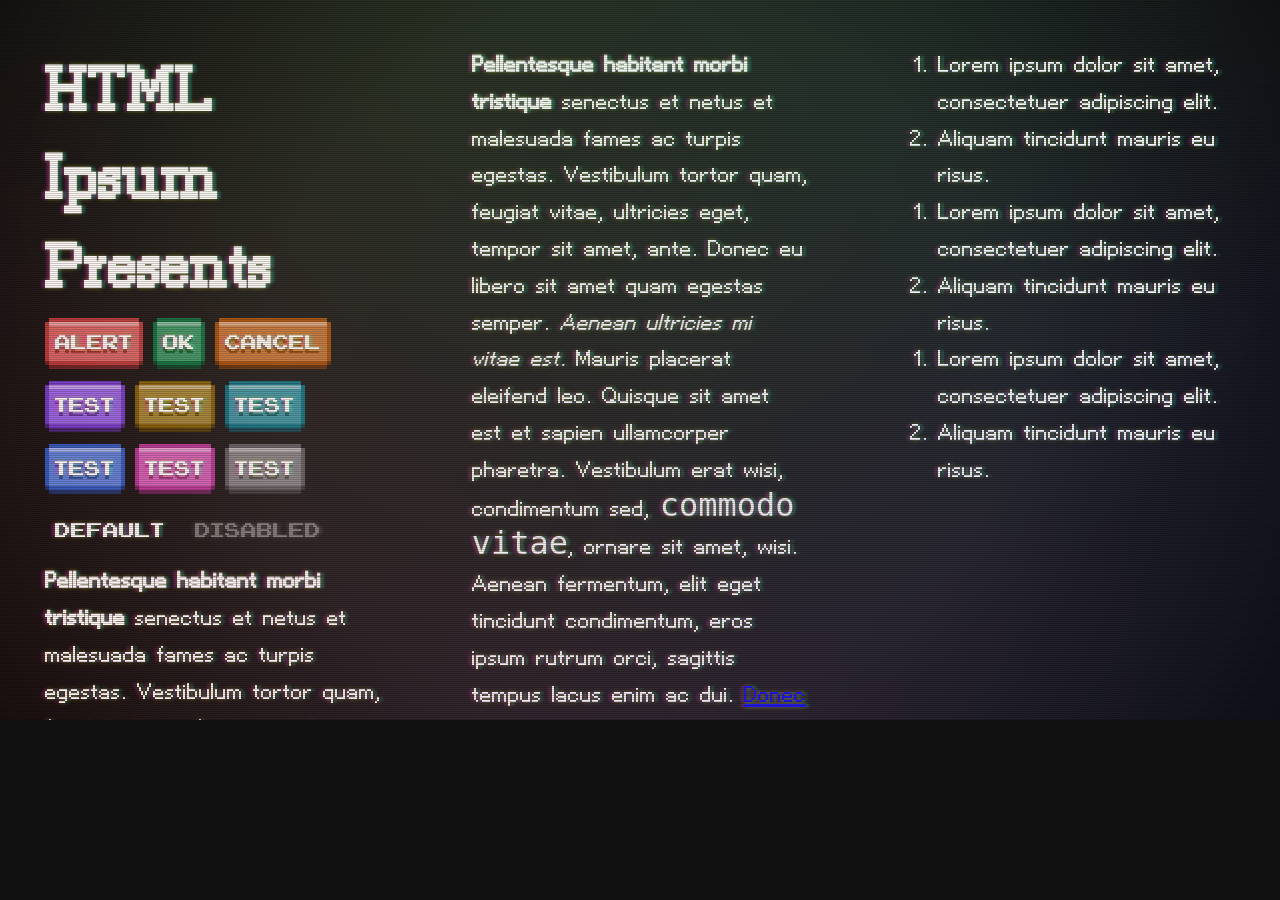
<file: index.html>
<!doctype html>
<html lang="en">
  <head>
    <meta charset="UTF-8" />
    <meta name="viewport" content="width=device-width, initial-scale=1.0" />
    <link rel="stylesheet" href="./assets/styles/styles.css" />
    <title>unwritten_</title>
  </head>
  <body data-theme="dark">
    <div class="crt active glitch">
      <div>
        <h1>HTML Ipsum Presents</h1>

        <button onclick="this.closest('.crt').classList.toggle('active')" style="--color: var(--red)">Alert</button>
        <button onclick="this.closest('.crt').classList.toggle('active')" style="--color: var(--green)">Ok</button>
        <button onclick="this.closest('.crt').classList.toggle('active')" style="--color: var(--orange)">Cancel</button>
        <button onclick="this.closest('.crt').classList.toggle('active')" style="--color: var(--purple)">Test</button>
        <button onclick="this.closest('.crt').classList.toggle('active')" style="--color: var(--yellow)">Test</button>
        <button onclick="this.closest('.crt').classList.toggle('active')" style="--color: var(--cyan)">Test</button>
        <button onclick="this.closest('.crt').classList.toggle('active')" style="--color: var(--blue)">Test</button>
        <button onclick="this.closest('.crt').classList.toggle('active')" style="--color: var(--pink)">Test</button>
        <button onclick="this.closest('.crt').classList.toggle('active')" style="--color: var(--grey)">Test</button>
        <button onclick="this.closest('.crt').classList.toggle('active')">Default</button>
        <button onclick="this.closest('.crt').classList.toggle('active')" disabled>Disabled</button>

        <p><strong>Pellentesque habitant morbi tristique</strong> senectus et netus et malesuada fames ac turpis egestas. Vestibulum tortor quam, feugiat vitae, ultricies eget, tempor sit amet, ante. Donec eu libero sit amet quam egestas semper. <em>Aenean ultricies mi vitae est.</em> Mauris placerat eleifend leo. Quisque sit amet est et sapien ullamcorper pharetra. Vestibulum erat wisi, condimentum sed, <code>commodo vitae</code>, ornare sit amet, wisi. Aenean fermentum, elit eget tincidunt condimentum, eros ipsum rutrum orci, sagittis tempus lacus enim ac dui. <a href="#">Donec non enim</a> in turpis pulvinar facilisis. Ut felis.</p>

        <h2>Header Level 2</h2>

        <ol>
          <li>Lorem ipsum dolor sit amet, consectetuer adipiscing elit.</li>
          <li>Aliquam tincidunt mauris eu risus.</li>
        </ol>

        <blockquote><p>Lorem ipsum dolor sit amet, consectetur adipiscing elit. Vivamus magna. Cras in mi at felis aliquet congue. Ut a est eget ligula molestie gravida. Curabitur massa. Donec eleifend, libero at sagittis mollis, tellus est malesuada tellus, at luctus turpis elit sit amet quam. Vivamus pretium ornare est.</p></blockquote>
      </div>
      <div>
        <p><strong>Pellentesque habitant morbi tristique</strong> senectus et netus et malesuada fames ac turpis egestas. Vestibulum tortor quam, feugiat vitae, ultricies eget, tempor sit amet, ante. Donec eu libero sit amet quam egestas semper. <em>Aenean ultricies mi vitae est.</em> Mauris placerat eleifend leo. Quisque sit amet est et sapien ullamcorper pharetra. Vestibulum erat wisi, condimentum sed, <code>commodo vitae</code>, ornare sit amet, wisi. Aenean fermentum, elit eget tincidunt condimentum, eros ipsum rutrum orci, sagittis tempus lacus enim ac dui. <a href="#">Donec non enim</a> in turpis pulvinar facilisis. Ut felis.</p>
        <p><strong>Pellentesque habitant morbi tristique</strong> senectus et netus et malesuada fames ac turpis egestas. Vestibulum tortor quam, feugiat vitae, ultricies eget, tempor sit amet, ante. Donec eu libero sit amet quam egestas semper. <em>Aenean ultricies mi vitae est.</em> Mauris placerat eleifend leo. Quisque sit amet est et sapien ullamcorper pharetra. Vestibulum erat wisi, condimentum sed, <code>commodo vitae</code>, ornare sit amet, wisi. Aenean fermentum, elit eget tincidunt condimentum, eros ipsum rutrum orci, sagittis tempus lacus enim ac dui. <a href="#">Donec non enim</a> in turpis pulvinar facilisis. Ut felis.</p>
        <p><strong>Pellentesque habitant morbi tristique</strong> senectus et netus et malesuada fames ac turpis egestas. Vestibulum tortor quam, feugiat vitae, ultricies eget, tempor sit amet, ante. Donec eu libero sit amet quam egestas semper. <em>Aenean ultricies mi vitae est.</em> Mauris placerat eleifend leo. Quisque sit amet est et sapien ullamcorper pharetra. Vestibulum erat wisi, condimentum sed, <code>commodo vitae</code>, ornare sit amet, wisi. Aenean fermentum, elit eget tincidunt condimentum, eros ipsum rutrum orci, sagittis tempus lacus enim ac dui. <a href="#">Donec non enim</a> in turpis pulvinar facilisis. Ut felis.</p>
      </div>
      <div>
        <ol>
          <li>Lorem ipsum dolor sit amet, consectetuer adipiscing elit.</li>
          <li>Aliquam tincidunt mauris eu risus.</li>
        </ol>
        <ol>
          <li>Lorem ipsum dolor sit amet, consectetuer adipiscing elit.</li>
          <li>Aliquam tincidunt mauris eu risus.</li>
        </ol>
        <ol>
          <li>Lorem ipsum dolor sit amet, consectetuer adipiscing elit.</li>
          <li>Aliquam tincidunt mauris eu risus.</li>
        </ol>
      </div>
    </div>
  </body>
</html>
</file>
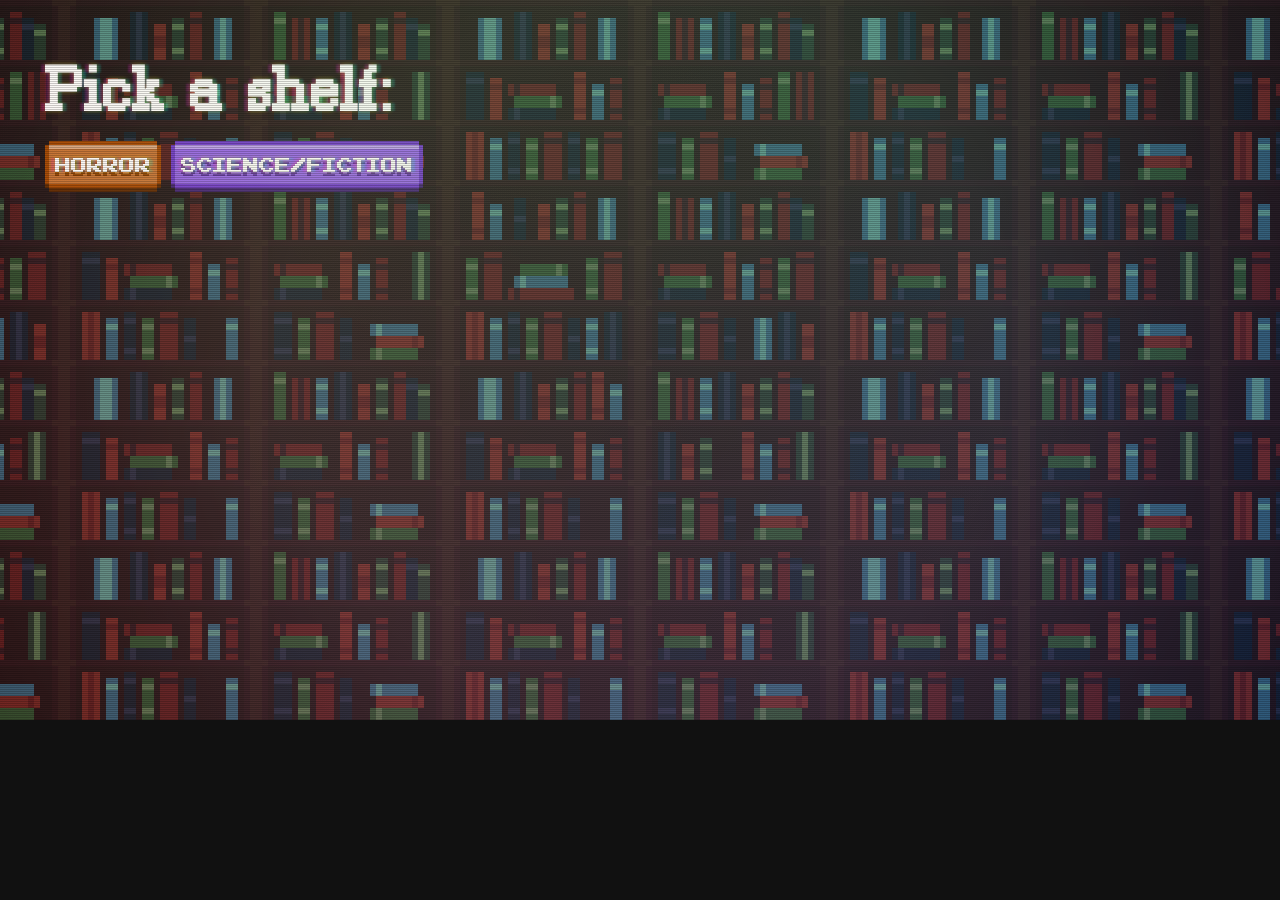
<file: library.html>
<!doctype html>
<html lang="en">
  <head>
    <meta charset="UTF-8" />
    <meta name="viewport" content="width=device-width, initial-scale=1.0" />
    <link rel="stylesheet" href="./assets/styles/styles.css" />
    <title>unwritten_</title>
  </head>
  <body data-theme="dark">
    <div class="crt active glitch">
      <div class="shelves">
        <h1>Pick a shelf:</h1>
        <button onclick="this.closest('.shelves').classList.toggle('active')" style="--color: var(--orange)">Horror</button>
        <button onclick="this.closest('.shelves').classList.toggle('active')" style="--color: var(--purple)">Science/Fiction</button>
      </div>
    </div>
  </body>
</html>
</file>
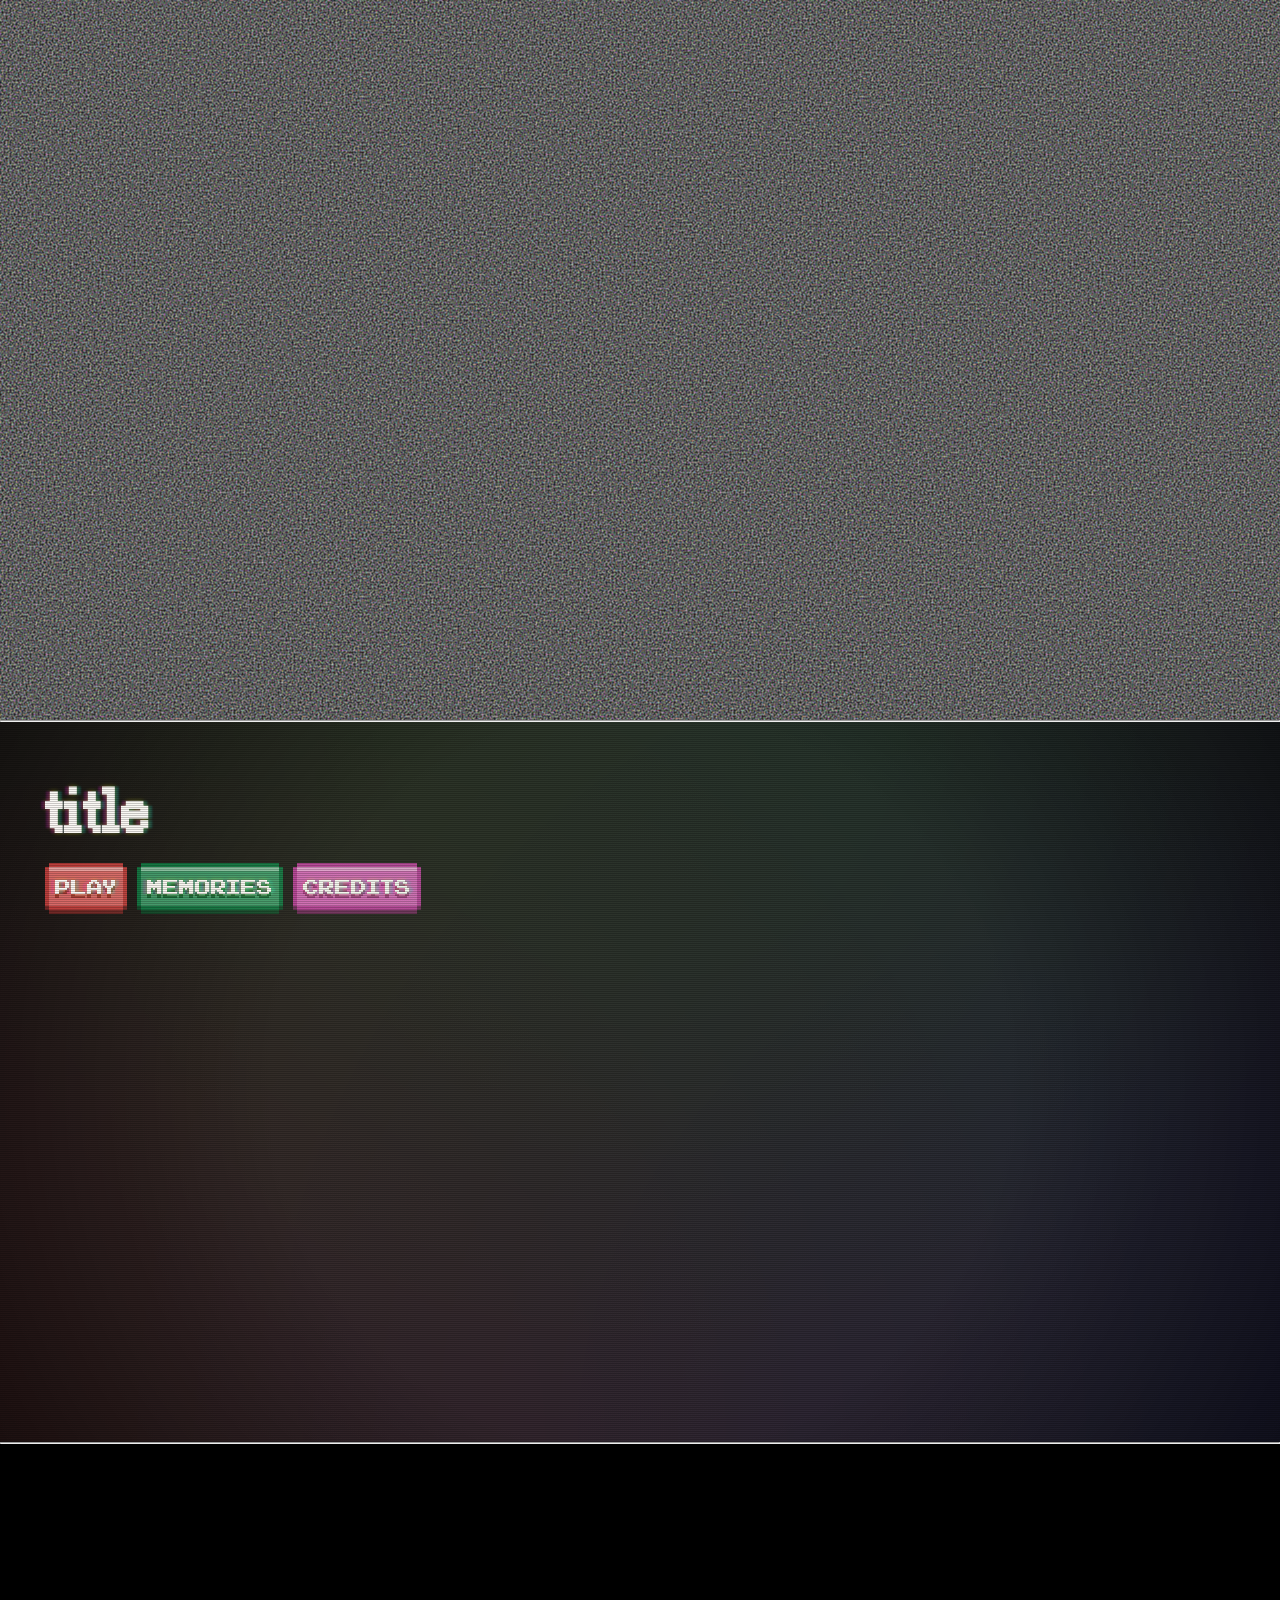
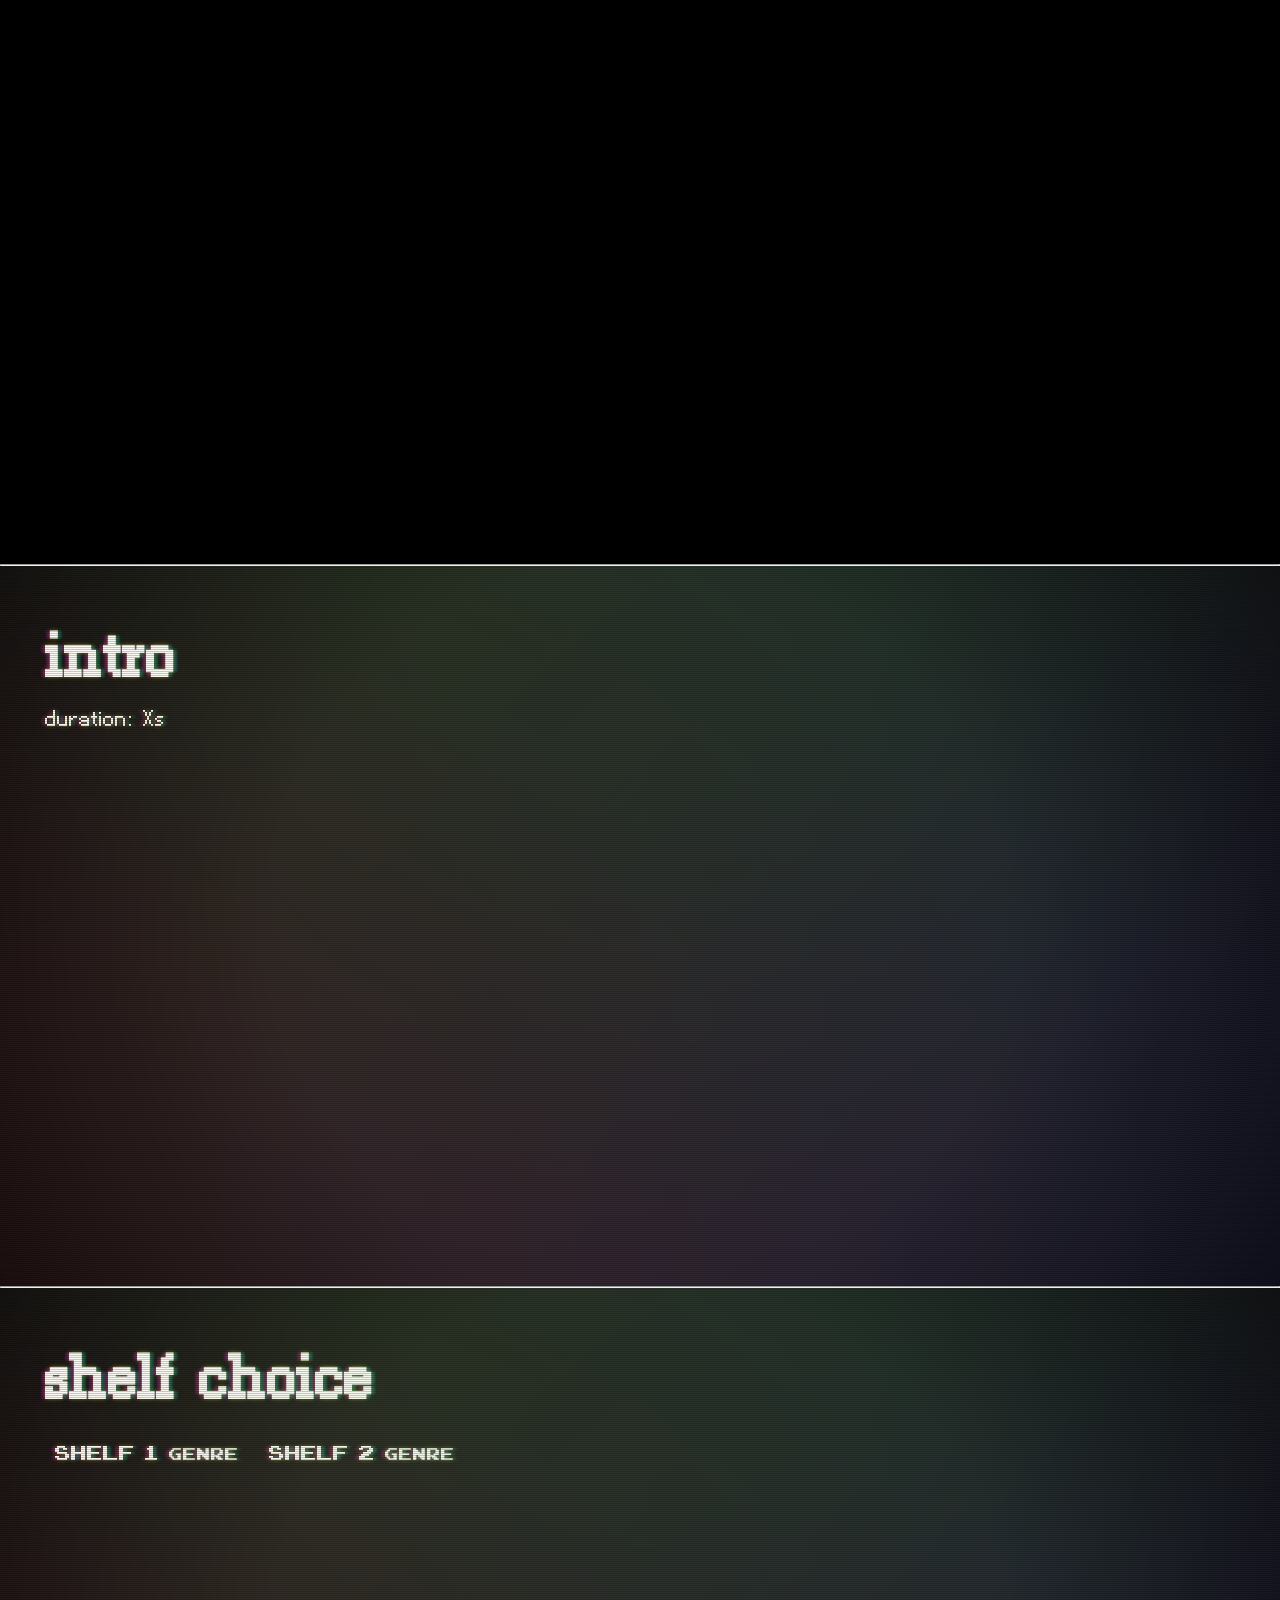
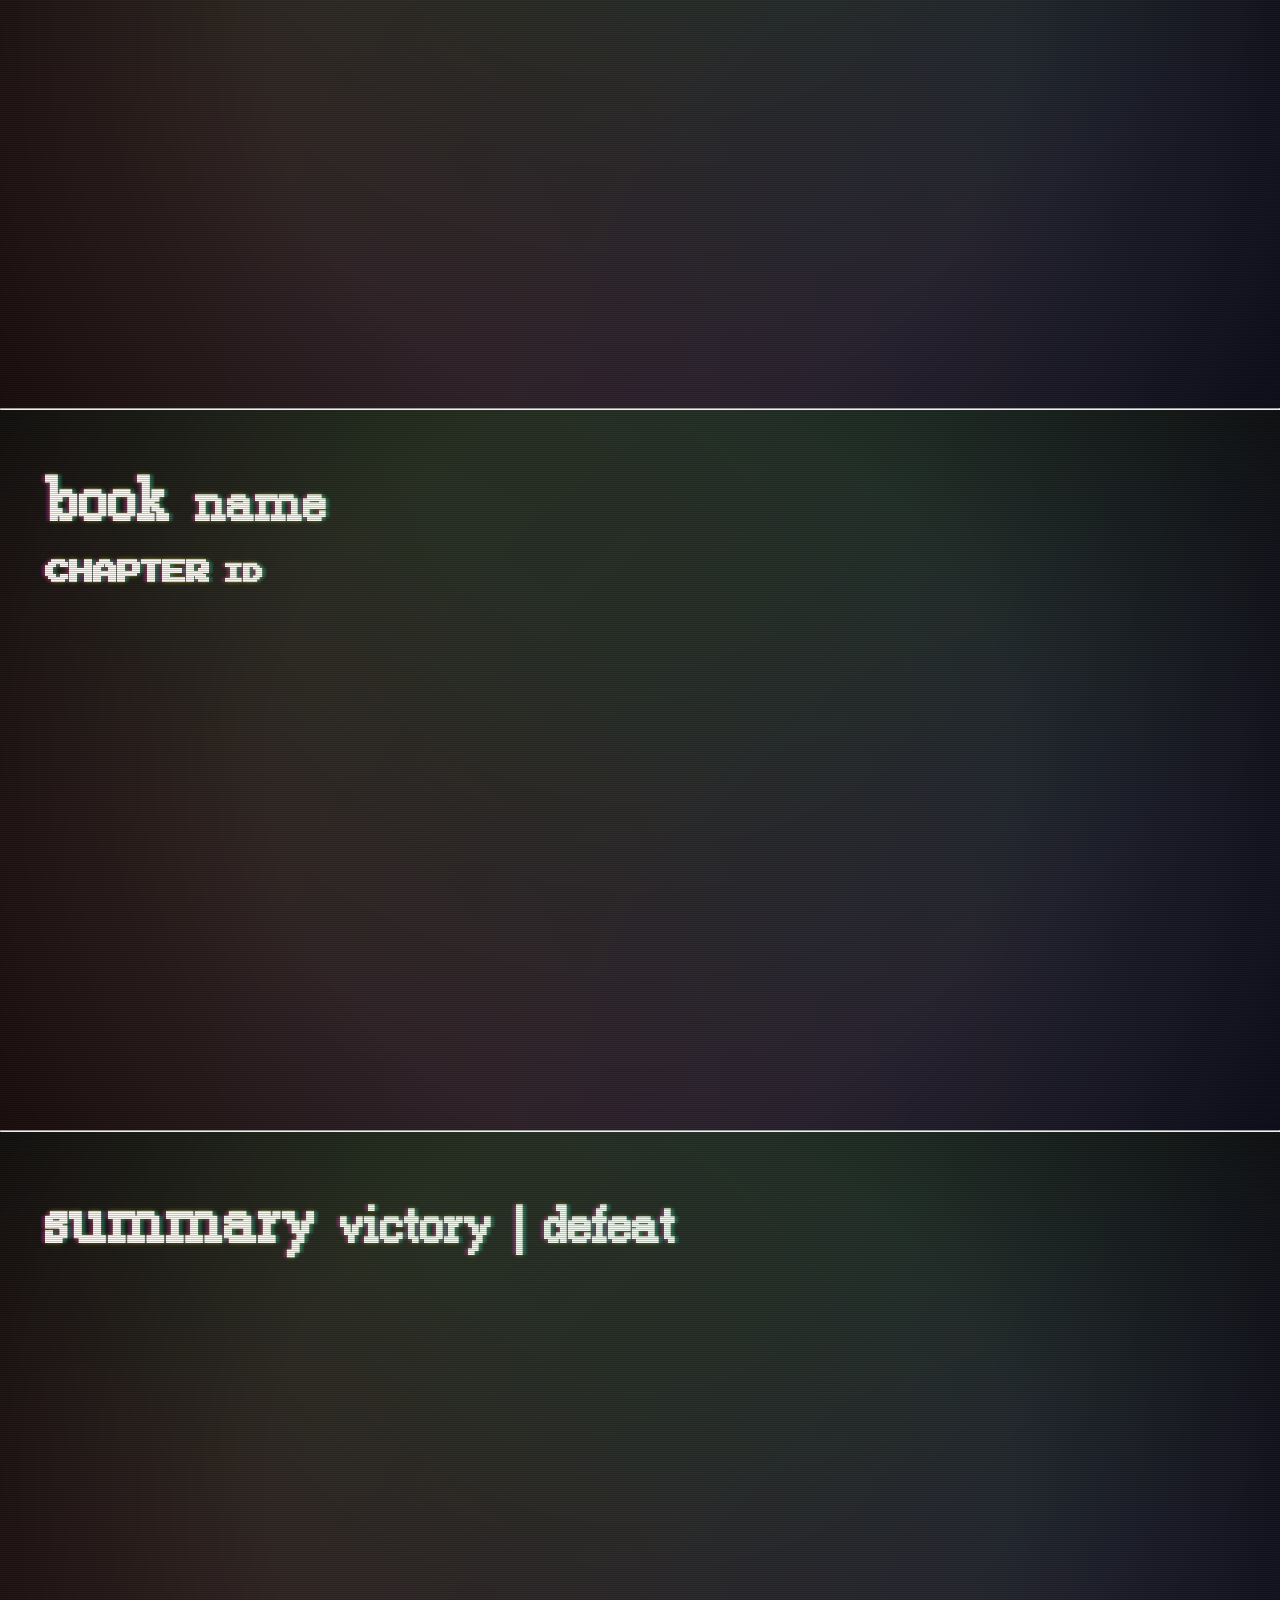
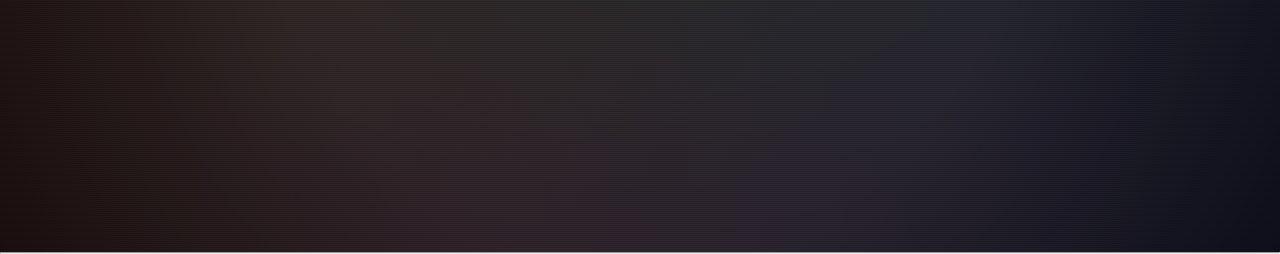
<file: test.html>
<!doctype html>
<html lang="en">

  <head>
    <meta charset="UTF-8" />
    <meta name="viewport" content="width=device-width, initial-scale=1.0" />
    <link rel="stylesheet" href="./assets/styles/styles.css" />
    <title>unwritten_</title>
  </head>

  <body data-theme="dark" class="glitch">
    <section class="crt noise">
      <div class="">
        <h1>splash</h1>
        <p>duration: Xs</p>
      </div>
    </section>
    <hr />
    <section class="crt active">
      <div>
        <h1>title</h1>
        <button style="--color: var(--red)">play</button>
        <button style="--color: var(--green)">memories</button>
        <button style="--color: var(--pink)">credits</button>
      </div>
    </section>
    <hr />
    <section class="crt">
      <div>
        <h1>saves</h1>
        <button>slot 1 <small>timestamp</small></button>
        <button>slot 2 <small>new</small></button>
        <button>slot 3 <small>new</small></button>
      </div>
    </section>
    <hr />
    <section class="crt active">
      <div>
        <h1>intro</h1>
        <p>duration: Xs</p>
      </div>
    </section>
    <hr />
    <section class="crt active">
      <div>
        <h1>shelf choice</h1>
        <button>shelf 1 <small>genre</small></button>
        <button>shelf 2 <small>genre</small></button>
      </div>
    </section>
    <hr />
    <section class="crt active">
      <div>
        <h1>book <small>name</small></h1>
        <h2>chapter <small>id</small></h2>
      </div>
    </section>
    <hr />
    <section class="crt active">
      <div>
        <h1>summary <small>victory | defeat</small></h2>
      </div>
    </section>
    <hr />
  </body>

</html>
</file>
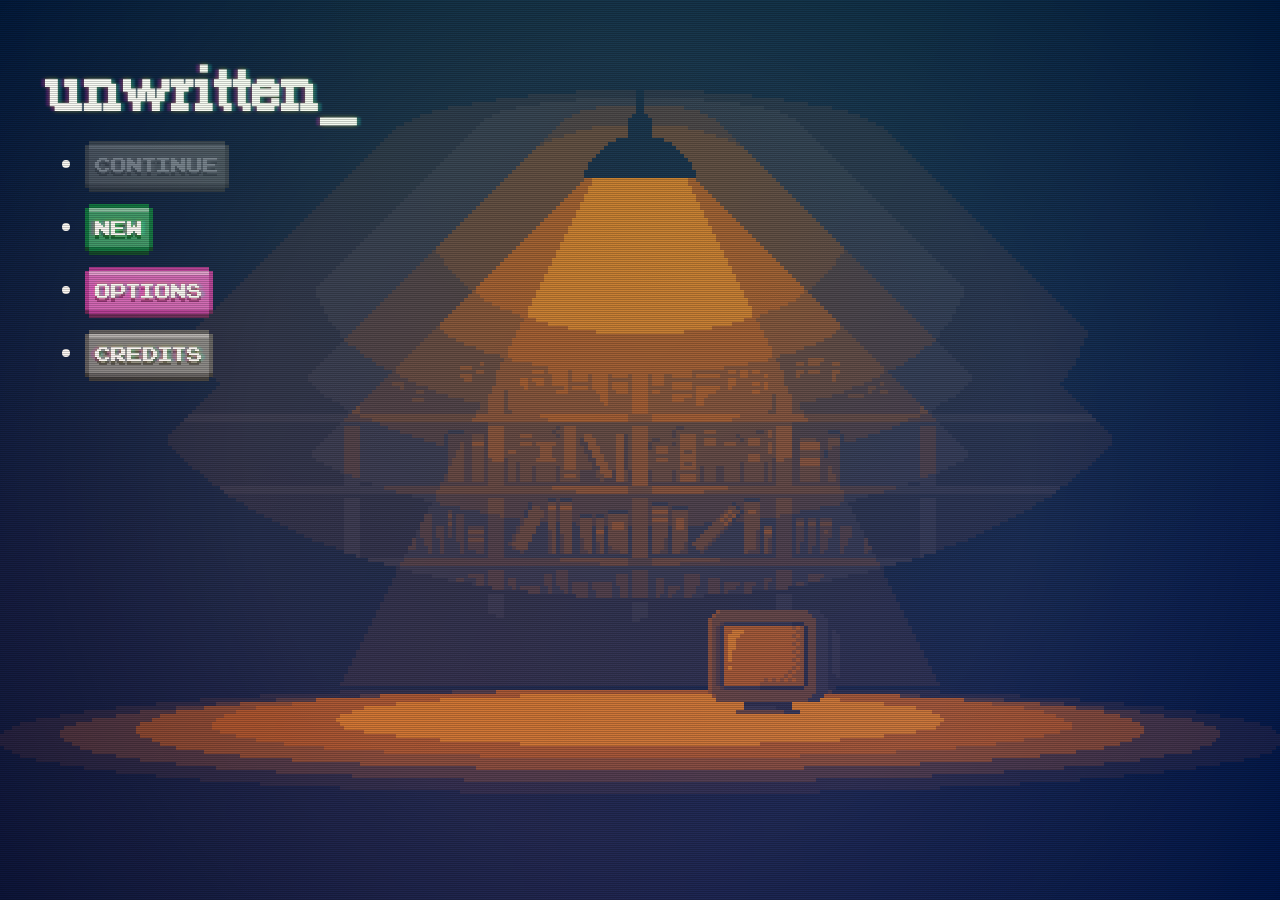
<file: unwritten.html>
<!doctype html>
<html lang="en">
  <head>
    <meta charset="UTF-8" />
    <meta name="viewport" content="width=device-width, initial-scale=1.0" />
    <link rel="stylesheet" href="./assets/styles/styles.css" />
    <title>unwritten_</title>
  </head>
  <body class="crt active glitch library">
    <main>
      <h1>unwritten_</h1>
      <nav aria-label="menu">
        <ul>
          <li><button style="--color: var(--red)" disabled>Continue</button></li>
          <li><button style="--color: var(--green)">New</button></li>
          <li><button style="--color: var(--pink)">Options</button></li>
          <li><button style="--color: var(--grey)">Credits</button></li>
        </ul>
      </nav>
    </main>
  </body>
</html>
</file>
<file: assets/styles/styles.css>
@import "reset.css";
@import "fonts.css";
@import "variables.css";

@import "buttons.css";
@import "crt.css";
@import "shelves.css";

body  {
  min-height: 100dvh;
  color: var(--foreground);
  background-color: var(--background);
  font-family: HelvetiPixel;
  font-size: 2rem;
}

:focus-visible {
  outline-width: var(--pixel);
}

h1 {
  font-family: TimesNewPixel;
  font-size: 6vw;
}

h2 {
  font-family: NESPixel;
  font-size: 3rem;
}

.glitch  {
  text-shadow: var(--glitch);
}

@media (prefers-reduced-motion: no-preference) {
  .crt:not(.active)::before { animation: turn-off 1s ease-in-out forwards; }
  .crt.active::before { animation: turn-on 1s ease-in-out forwards; }
  .crt.active::after { animation: scanlines calc(1s / 12) linear infinite; }
  .crt.noise::after { animation: noise calc(1s / 6) steps(3) infinite; }
  .glitch { animation: glitch calc(1s / 12) infinite alternate; }
  .shelves.active { animation: shelves 5s cubic-bezier(0.9, 0, 0.1, 1) forwards; }
  .shelves.active::after { animation: shelf 5s cubic-bezier(0.9, 0, 0.1, 1) forwards; }
}

@keyframes shelves {
  0% { background-position: 50% 50%; }
  50% { background-position: calc(50% + (var(--scale) * var(--size) * var(--x))) 50%; }
  100% { background-position: calc(50% + (var(--scale) * var(--size) * var(--x))) calc(50% + (var(--scale) * var(--size) * var(--y))); }
}

@keyframes shelf {
  0% { transform: translate(calc(-1 * (var(--scale) * var(--size) * var(--x)) - 50%), calc(-1 * (var(--scale) * var(--size) * var(--y)) - 50%)); }
  50% { transform: translate(-50%, calc(-1 * (var(--scale) * var(--size) * var(--y)) - 50%)); }
  100% { transform: translate(-50%, -50%); }
}

/* @keyframes shelf {
  0% { left: calc(-1 * (var(--scale) * var(--size) * var(--x)) + 50%); top:calc(-1 * (var(--scale) * var(--size) * var(--y)) + 50%); }
  50% { left: 50%; top: calc(-1 * (var(--scale) * var(--size) * var(--y)) + 50%); }
  100% { left: 50%; top: 50%; }
}
 */
@keyframes turn-on {
  0% { --crt-x: 0; --crt-y: 0; }
  50% { --crt-x: .5%; --crt-y: .5%; }
  75% { --crt-x: 100%; --crt-y: 1%; }
  100% { --crt-x: 100%; --crt-y: 100%; }
}

@keyframes turn-off {
  0% { --crt-x: 100%; --crt-y: 100%; }
  25% { --crt-x: 100%; --crt-y: .1%; }
  50% { --crt-x: 1%; --crt-y: 1%; }
  100% { --crt-x: 0; --crt-y: 0; }
}

@keyframes scanlines {
  from { background-position: 0 -1px; }
  to { background-position: 0 1px; }
}

@keyframes noise {
  0% { background-position: 0 0; }
  50% { background-position: -100px 250px; }
  100% { background-position: -300px -350px; }
}

@keyframes glitch {
  from { text-shadow: var(--glitch); }
  to { text-shadow: var(--glitch-animated); }
}

.library {
  height: 100dvh;
  background: var(--background) url(../images/library.png ) no-repeat center / contain;
  image-rendering: pixelated;
}
</file>
